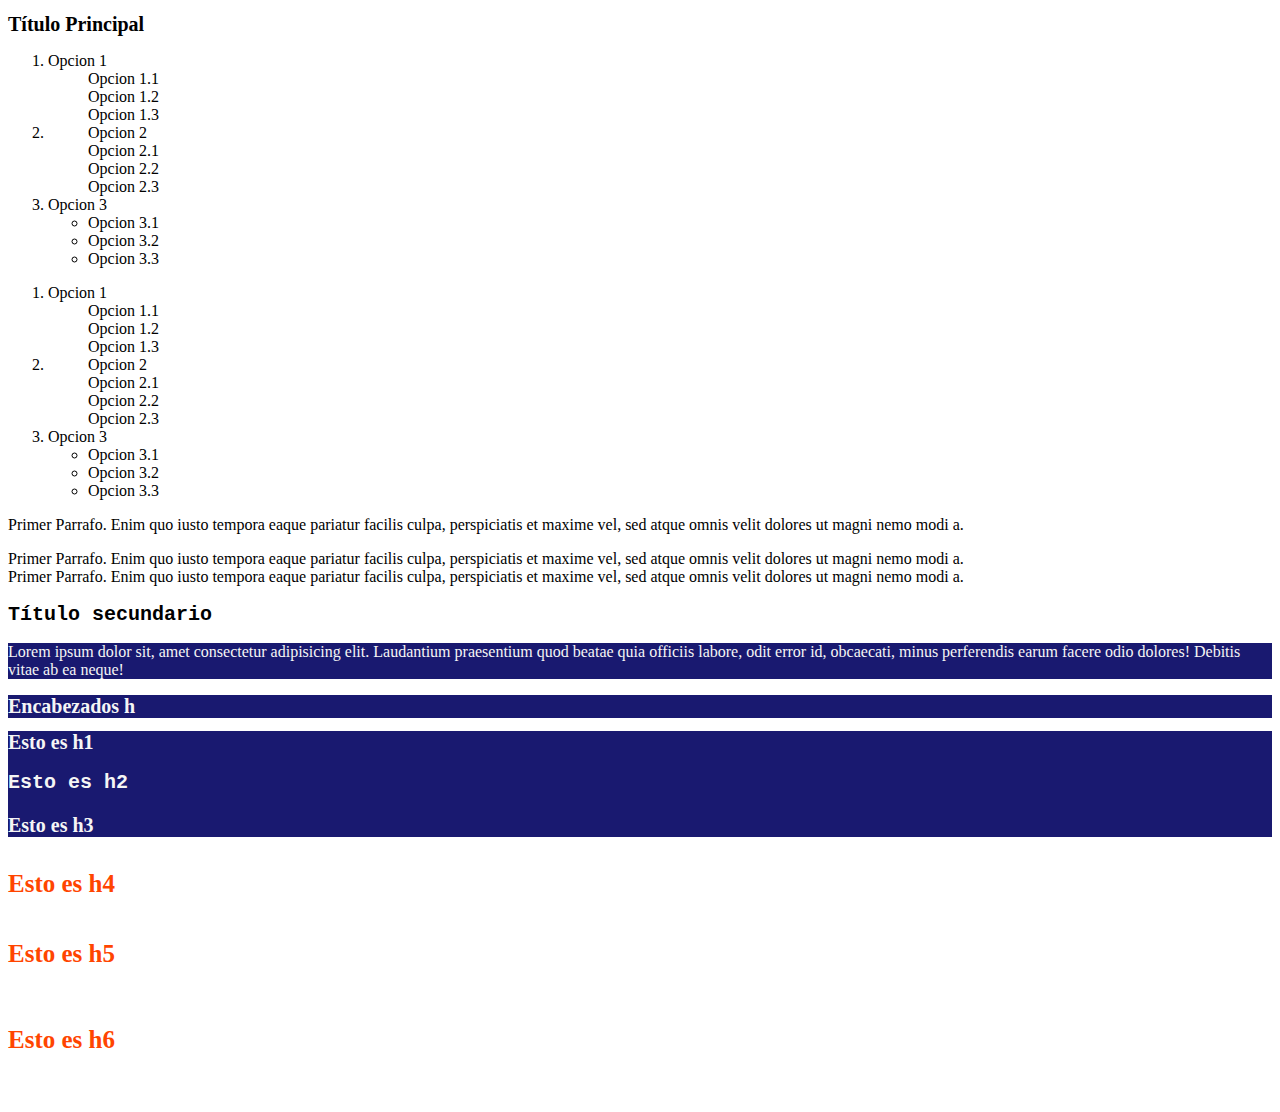
<file: introduccion.html>
<!DOCTYPE html>
<html>
<!-- Comentario 
 Texto en multiples lineas
 y sigue siendo un comentario
-->

<!-- Encabezado del documento web head "Metadatos de la pagina" -->
<head>
    <title>Pagina introductoria  a HTML</title>
    <!-- Hoja de estilos externa  -->
    <link rel="stylesheet" href="introv2.css">
</head>
<!-- Contenido de la pagina web body -->
<body>
    <header>
        <!-- Encabezado dentro de un contenedor de informacion -->
        <h1>Título Principal</h1>
    </header>
    <nav>
        <ol>
            <li>Opcion 1
                <ul>Opcion 1.1</ul>
                <ul>Opcion 1.2</ul>
                <ul>Opcion 1.3</ul>
            </li>
            <li>
                <ul>Opcion 2</ul>
                <ul>Opcion 2.1</ul>
                <ul>Opcion 2.2</ul>
                <ul>Opcion 2.3</ul>
                
            </li>
            <li>Opcion 3
                <ul>
                    <li>Opcion 3.1</li>
                    <li>Opcion 3.2</li>
                    <li>Opcion 3.3</li>
                </ul>
            </li>
        </ol>
    </nav>
    <div>
        <ol>
            <li>Opcion 1
                <ul>Opcion 1.1</ul>
                <ul>Opcion 1.2</ul>
                <ul>Opcion 1.3</ul>
            </li>
            <li>
                <ul>Opcion 2</ul>
                <ul>Opcion 2.1</ul>
                <ul>Opcion 2.2</ul>
                <ul>Opcion 2.3</ul>
                
            </li>
            <li>Opcion 3
                <ul>
                    <li>Opcion 3.1</li>
                    <li>Opcion 3.2</li>
                    <li>Opcion 3.3</li>
                </ul>
            </li>
        </ol>
    </div>
    <p>Primer Parrafo. Enim quo iusto tempora eaque pariatur facilis culpa, perspiciatis et maxime vel, sed atque omnis velit dolores ut magni nemo modi a.</p>
    Primer Parrafo. Enim quo iusto tempora eaque pariatur facilis culpa, perspiciatis et maxime vel, sed atque omnis velit dolores ut magni nemo modi a.
   <header>Primer Parrafo. Enim quo iusto tempora eaque pariatur facilis culpa, perspiciatis et maxime vel, sed atque omnis velit dolores ut magni nemo modi a.</header> 
    <header> <h2> Título secundario</h2></header>
    <p class="cont"> Lorem ipsum dolor sit, amet consectetur adipisicing elit. Laudantium praesentium quod beatae quia officiis labore, odit error id, obcaecati, minus perferendis earum facere odio dolores! Debitis vitae ab ea neque!</p>
    <header class="cont"> <h1>Encabezados h</h1></header>
    <div class="cont">
        <h1>Esto es h1</h1>
        <h2>Esto es h2</h2>
        <h3>Esto es h3</h3>
    </div>

    <h4 class="enc">Esto es h4</h4>
    <h5 class="enc">Esto es h5</h5>
    <h6 class="enc">Esto es h6</h6>
</body>

</html>
</file>
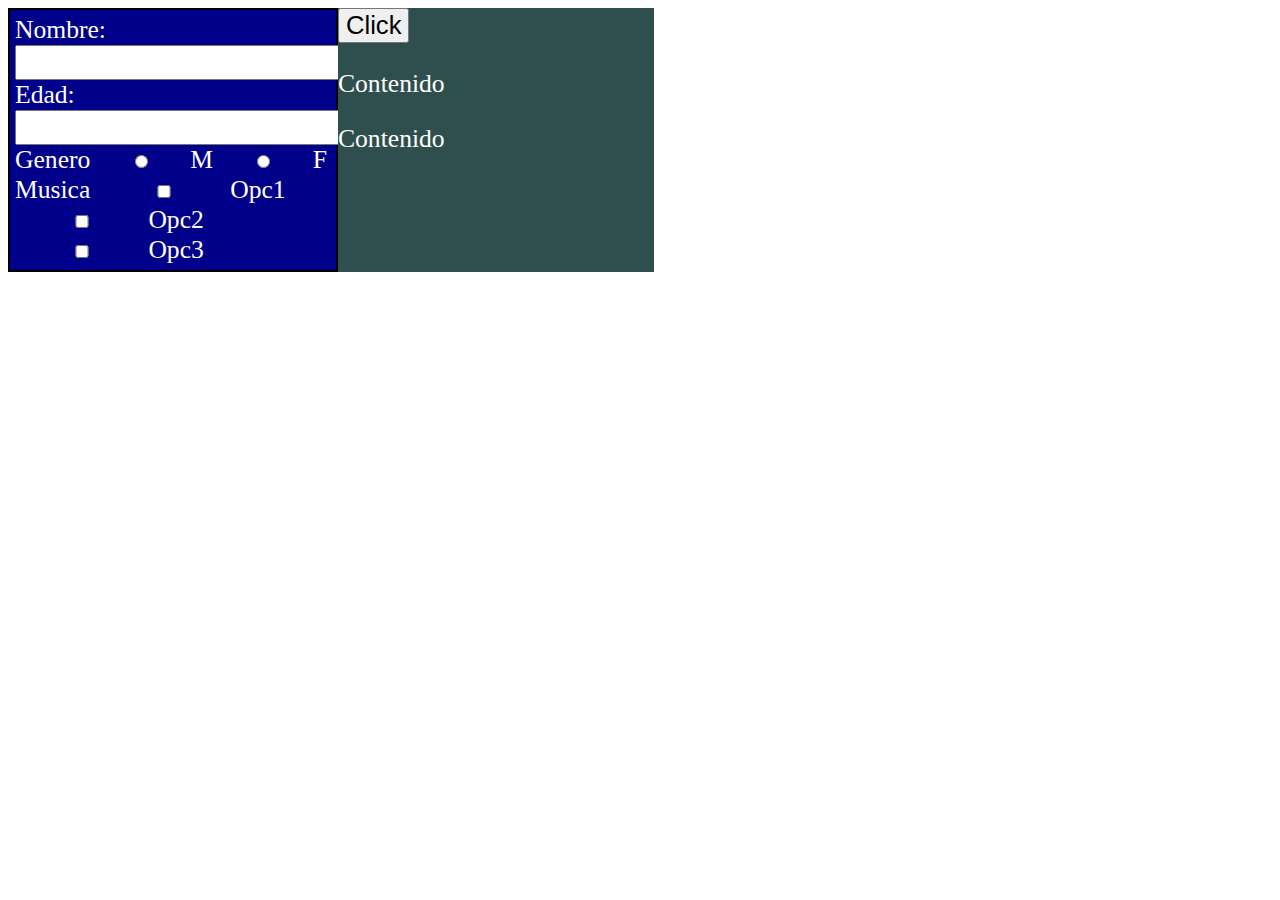
<file: Form/form1.html>
<!DOCTYPE html>
<html lang="es">
<head>
    <meta charset="UTF-8">
    <meta name="viewport" content="width=device-width, initial-scale=1.0">
    <title>Formulario</title>
    <link rel="stylesheet" href="./form.css">
    <script src="./form.js"></script>
</head>
<body>
    <form action="#" id="intro">
        <label for="nombre">Nombre:</label>
        <input type="text" id="nombre">
        <label for="edad">Edad:</label>
        <input type="text" id="edad">
        <label for="genero"> Genero</label>
        <input type="radio" name="m" id="m"> <label for="m">M</label>
        <input type="radio" name="m" id="f"> <label for="f">F</label>
        <label for="pref">Musica</label>
        <input type="checkbox" name="mus" id="mus1"><label for="mus1">Opc1</label>
        <input type="checkbox" name="mus" id="mus2"><label for="mus2">Opc2</label>
        <input type="checkbox" name="mus" id="mus3"><label for="mus2">Opc3</label>
    </form>
    <div id="resultado">
        <button id="btn1" onclick="func()"> Click</button>
        <p id="p1">Contenido</p>
        <p id="p2">Contenido</p>
    </div>
</body>
</html>
</file>
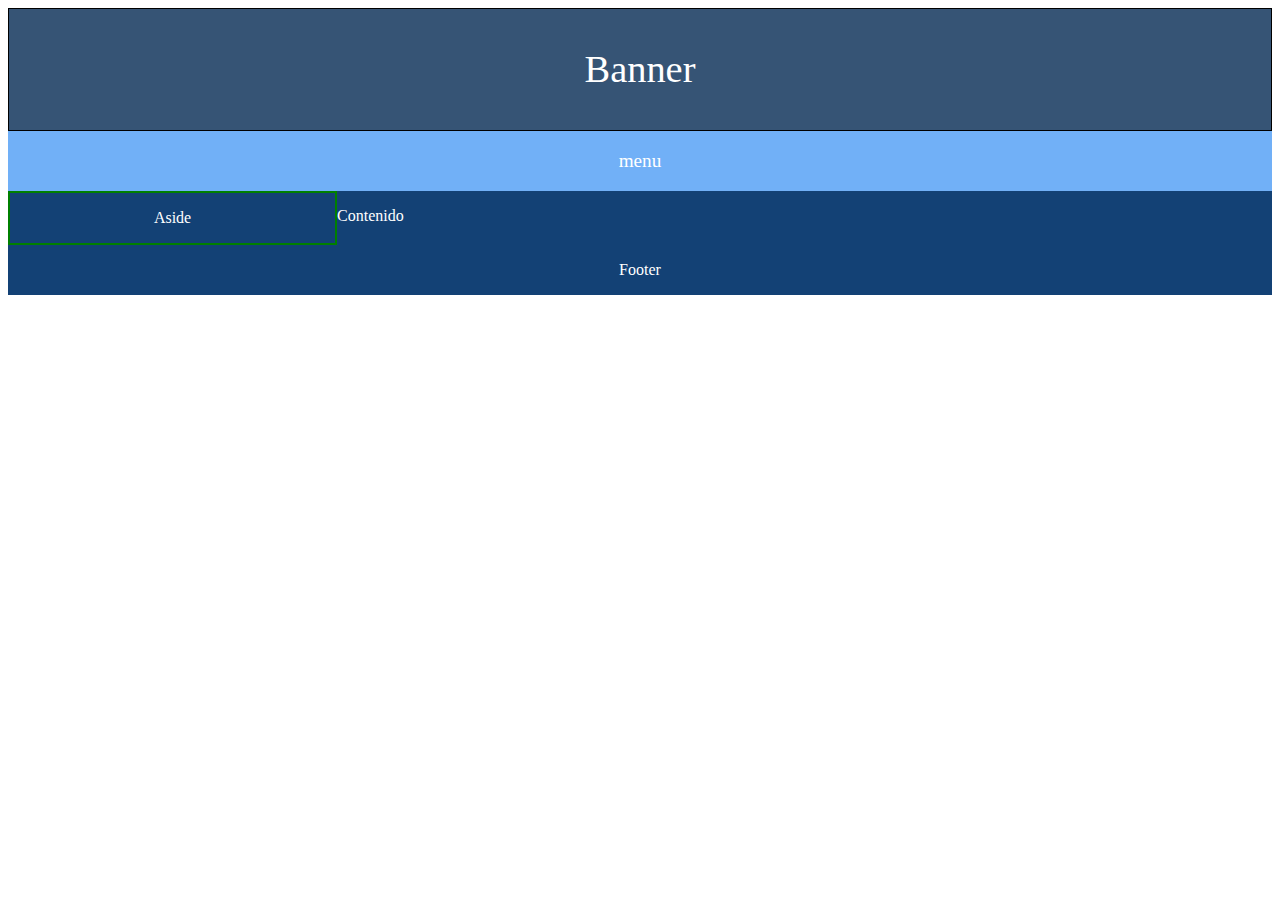
<file: Grid/grid.html>
<!DOCTYPE html>
<html lang="es">
<head>
    <meta charset="UTF-8">
    <meta name="viewport" content="width=device-width, initial-scale=1.0">
    <link rel="stylesheet" href="./grid.css">
    <title>GRID</title>
</head>
<body>
    <div class="container">
        <div class="banner">
            <p>Banner</p>
        </div>
        <div class="menu">
            <p>menu</p>
        </div>
        <div class="aside">
            <p>Aside </p>
        </div>
        <div class="contenido">
            <p>Contenido</p>
        </div>
        <div class="footer">
            <p>Footer</p>
        </div>
    </div>
</body>
</html>
</file>
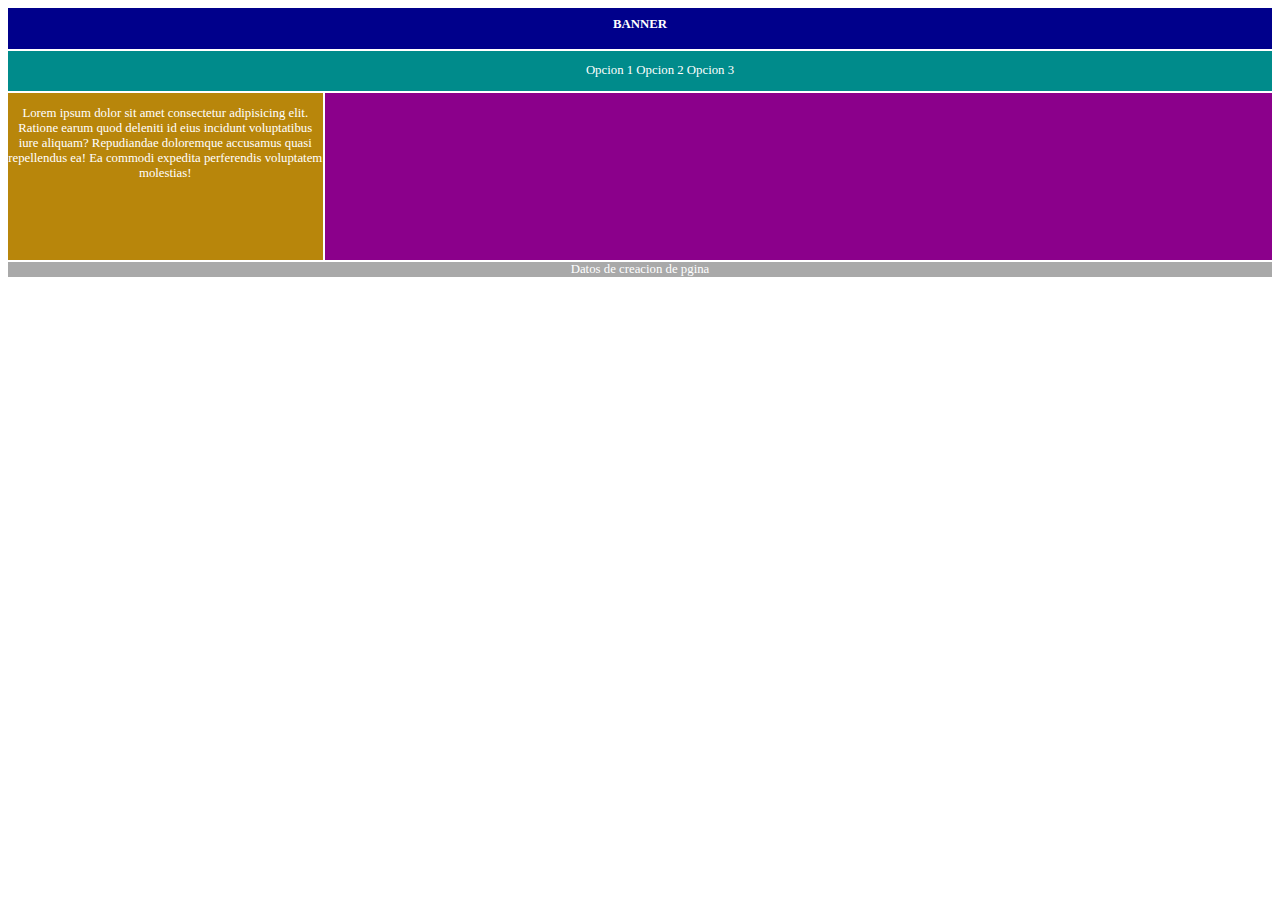
<file: Grid/grid2.html>
<!DOCTYPE html>
<html lang="es">
<head>
    <meta charset="UTF-8">
    <meta name="viewport" content="width=device-width, initial-scale=1.0">
    <link rel="stylesheet" href="./grid2.css">
    <title>Responsivo1</title>
</head>
<body>
    <div class="main-grid">
        <div class="banner"><header><h1>BANNER</h1></header></div>
        <div class="nav">
            <nav>
                <ul>
                    <li> Opcion 1</li>
                    <li> Opcion 2</li>
                    <li> Opcion 3</li>
                </ul>
            </nav>
        </div>
        <div class="content">
        </div>
        <div class="aside">
            <aside>
                <p>Lorem ipsum dolor sit amet consectetur adipisicing elit. Ratione earum quod deleniti id eius incidunt voluptatibus iure aliquam? Repudiandae doloremque accusamus quasi repellendus ea! Ea commodi expedita perferendis voluptatem molestias!</p>
            </aside>
        </div>
        <div class="footer">
            <footer>
                <span>Datos de creacion de pgina</span>
            </footer>
        </div>
    </div>
</body>
</html>
</file>
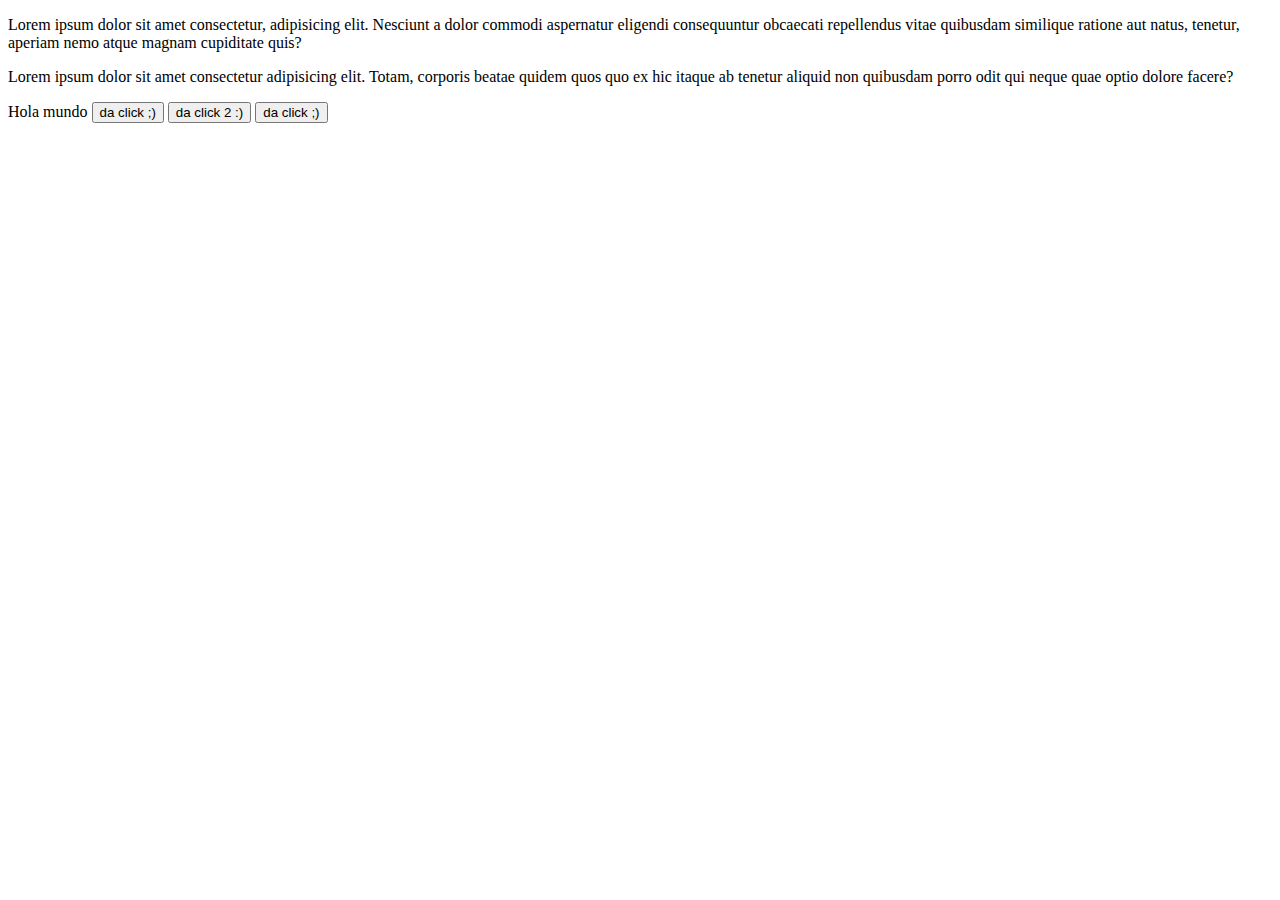
<file: JS/introJS.html>
<!DOCTYPE html>
<html lang="es">
<head>
    <meta charset="UTF-8">
    <meta name="viewport" content="width=device-width, initial-scale=1.0">
    <title>Javascript</title>
</head>
<body>
    <p id="p1">Lorem ipsum dolor sit amet consectetur, adipisicing elit. Nesciunt a dolor commodi aspernatur eligendi consequuntur obcaecati repellendus vitae quibusdam similique ratione aut natus, tenetur, aperiam nemo atque magnam cupiditate quis?</p>
    <p> Lorem ipsum dolor sit amet consectetur adipisicing elit. Totam, corporis beatae quidem quos quo ex hic itaque ab tenetur aliquid non quibusdam porro odit qui neque quae optio dolore facere?</p>
    <script>
        document.write("Hola mundo");
    </script>
    <button onclick="document.write('<p >Lorem</p>')">da click ;)</button>
    <button onclick="window.alert('Hola mundo')">da click 2 :)</button>
    <button onclick="document.getElementById('p1').innerHTML ='No soy Lorem'">da click ;)</button>
</body>
</html>
</file>
<file: introv2.css>
h1 {
    font-size: 20px;
    font-family: 'sans-serif';
}
h2{
    font-size: 20px;
    font-family: 'Courier New';
}
h3 {
    font-size: 20px;
    font-family: 'Lucida Sans';
}
h4 {
    font-size: 20px;
    font-family: 'sans-serif';
}
h5{
    font-size: 20px;
    font-family: 'Courier New';
}
h6 {
    font-size: 20px;
    font-family: 'Lucida Sans';
}
.enc{
    font-family: fantasy;
    font-size: 25px;
    color: orangered;
}
.cont{
    color: whitesmoke;
    background-color: midnightblue;
    font-family: 'Times New Roman';
}
</file>
<file: Form/form.css>
*{
    font-size: 2vw;
}

body{
    display: inline-flex;
}
#intro{
    background-color: darkblue;
    color: white;
    width: 25%;
    padding: 5px;
    border: black solid 2px;
}

#intro input[type=text]{
    width: 100%;
}
#intro input[type=radio]{
    width: 25%;
}
#intro input[type=checkbox]{
    width: 40%;
}
#resultado{
    width: 25%;
    background-color: darkslategray;
    color: white;
}
</file>
<file: Grid/grid.css>
*{
    color: white;
}
.container{
    display: grid;
    background-color: #134175;
    /*grid-template-columns: auto auto auto;
    grid-template-rows: 150px 70px 1000px;
    */
    grid-template-areas: 'banner banner banner banner'
                        'menu menu menu menu'
                        'aside contenido contenido contenido'
                        'footer footer footer footer';
}

.banner{
    background-color: #365475;
    font-size: 3vw;
    text-align: center;
    border: 1px solid black;
    grid-area: banner;
    /*grid-column: 1 / 4;*/
}

.menu{
    background-color: #71B0F7;
    color: black;
    font-size: 1.5vw;
    text-align: center;
    grid-area: menu;
    /*grid-column: 1 / 4;*/
}
.aside{
    border: 2px green solid;
    text-align: center;
    grid-area: aside;
}

.footer{
    border: yellow;
    text-align: center;
    grid-area: footer;
}
</file>
<file: Grid/grid2.css>
*{
    font-size: 1vw;
    color: white;
    text-align: center;
}

.main-grid{
    display: grid;
    grid-template-columns: 1fr 1fr 1fr 1fr;
    grid-template-rows: 1fr 1fr 3fr 1fr;
    grid-template-areas: 'banner banner banner banner'
                         'nav nav nav nav'
                         'aside cont cont cont'
                         'aside cont cont cont'
                         'aside cont cont cont'
                         'footer footer footer footer';
    gap: 2px;
}
.banner{
    grid-area: banner;
    background-color: darkblue;
 
}
.nav{
    grid-area: nav;
    background-color: darkcyan;
}
.aside{
    grid-area: aside;
    background-color: darkgoldenrod;
}
.footer{
    grid-area: footer;
    background-color: darkgray;
}
.content{
    grid-area: cont;
    background-color: darkmagenta;
}

li{
    display: inline;
    text-decoration: none;
}

@media only screen and (max-width:1080px){
    .main-grid{
        grid-template-areas: 'banner banner banner banner'
                             'nav nav nav nav'
                             'cont cont cont cont'
                             'aside aside aside aside'
                             'footer footer footer footer';
    }

}

@media only screen and (max-width:700px) {
    *{
        font-size: 2vw;
    }
    .main-grid{
        grid-template-areas: 'banner banner banner banner'
                             'nav nav nav nav'
                             'cont cont cont cont'
                             'footer footer footer footer';
    }
    .banner{
        background-color: black;
        font-size: 3vw;
    }
    .aside{
        display: none;
    }
}
</file>
